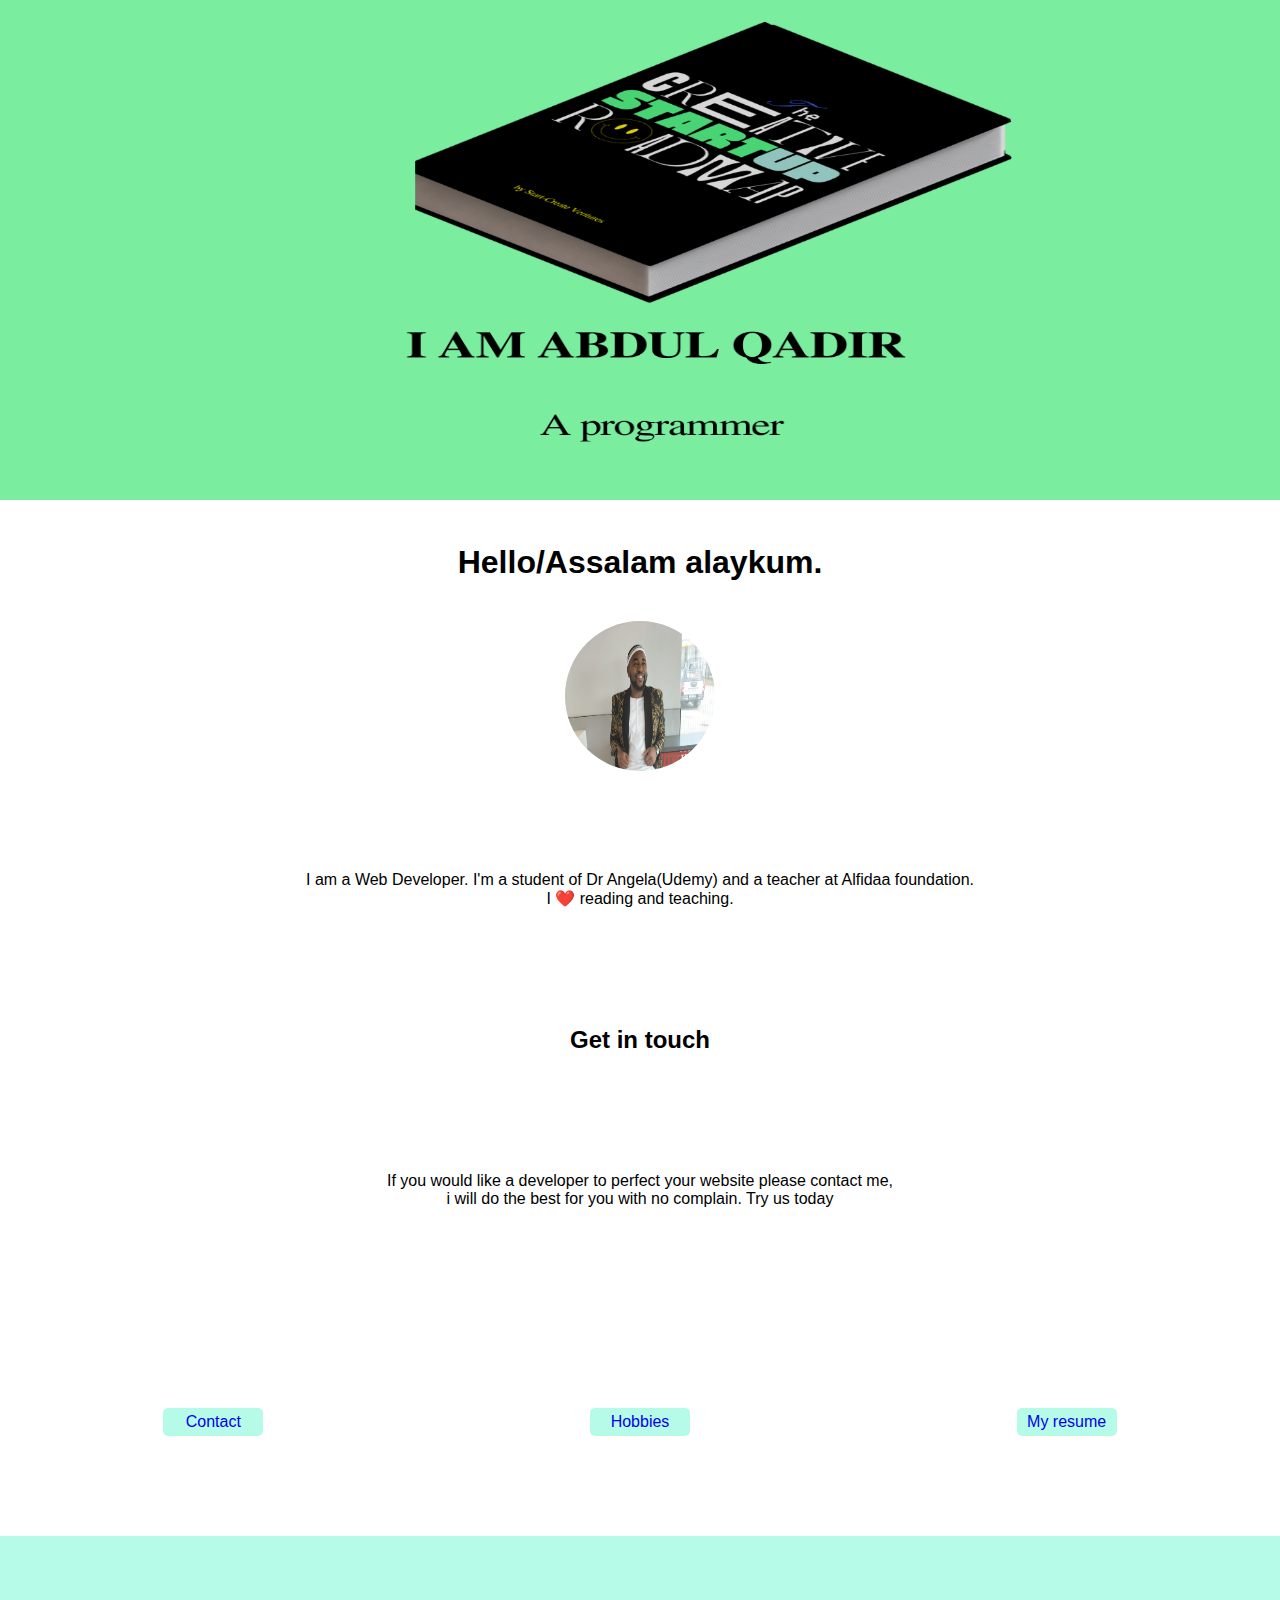
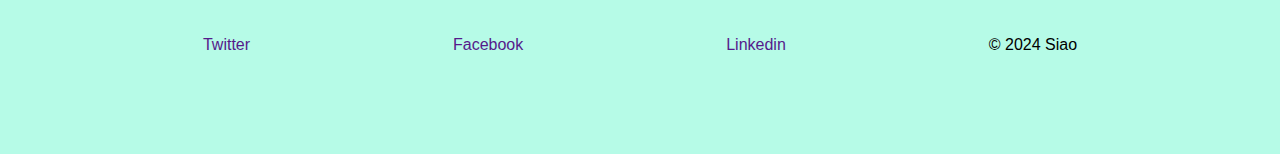
<file: index.html>
<!DOCTYPE html>
<html lang="en">
<head>
    <meta charset="UTF-8">
    <meta name="viewport" content="width=device-width, initial-scale=1.0">
    <title>Capstone-2</title>
    <link rel="stylesheet" href="./public/style.css">
</head>
<body>
    <img class="cap-2" src="./cap2.png" alt="canva designed image" height="500px"><br />
            
            
    <h1>Hello/Assalam alaykum.</h1>
    <img class="Whats" src="Whats.jpg" alt="developer image">
    <p>I am a Web Developer. I'm a student of Dr Angela(Udemy) and a teacher at Alfidaa foundation. <br />I ❤️ reading  and teaching.</p>
    <br />
    <h2>Get in touch</h2>
    <br />
    <p>If you would like a developer to perfect your website please contact me,<br> i will do the best for you with no complain. Try us today</p>

    <div class="container">
        <a class="cont" href="./public/Contact.html">Contact</a>
        <a class="cont" href="./public/Hobbies.html">Hobbies</a>
        <a class="cont" href="./public/Resume.html">My resume</a>
    </div>
    <div class="wrap">
        <div class="media"><a href="">Twitter</a></div>
        <div class="media"><a href="">Facebook</a></div>
        <div class="media"><a href="">Linkedin</a></div>
        <footer>
            <p>© 2024 Siao</p>
        </footer>
    </div>
   
        

    
</body>
</html>
</file>
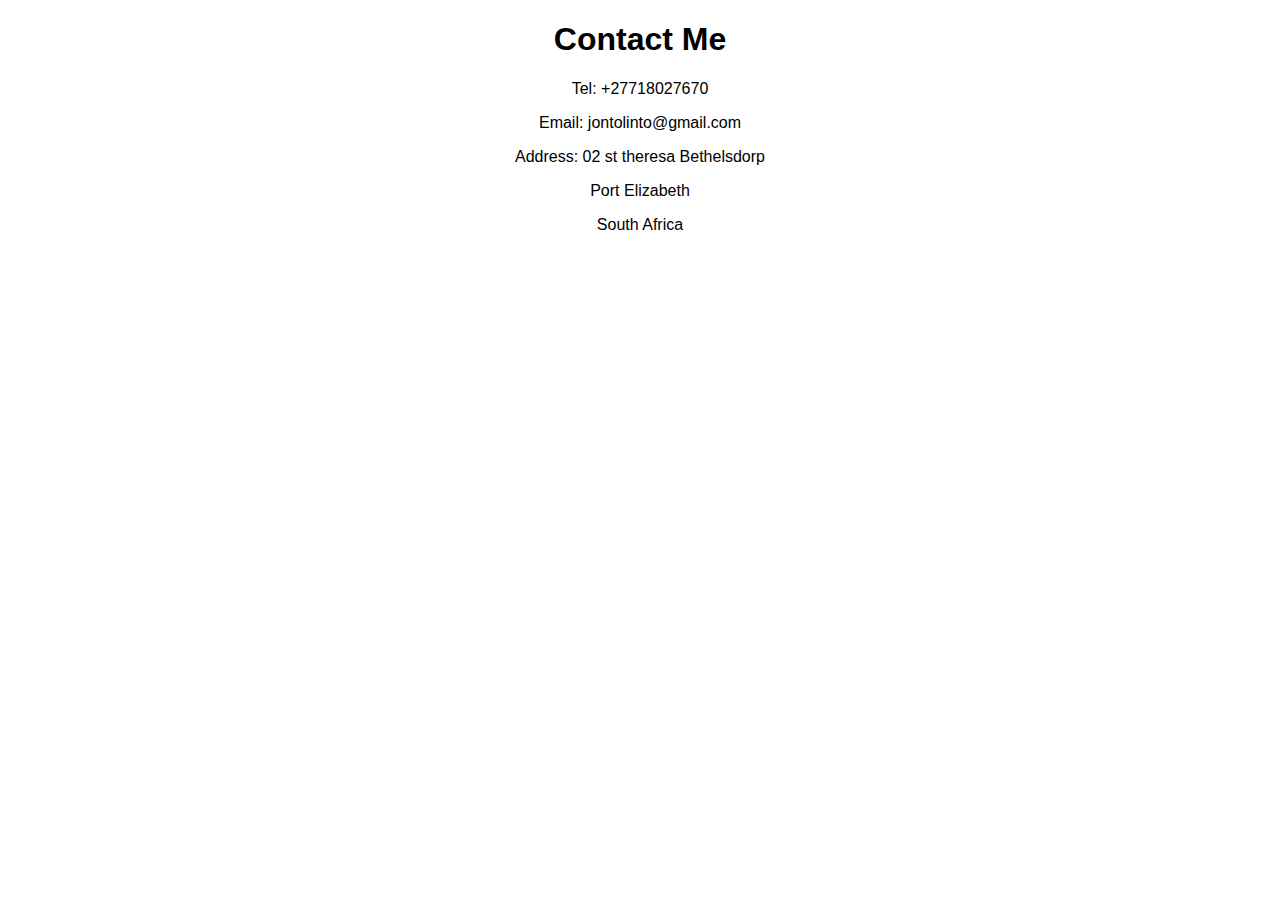
<file: public/Contact.html>
<!DOCTYPE html>
<html lang="en">
<head>
  <meta charset="UTF-8">
  <meta name="viewport" content="width=device-width, initial-scale=1.0">
  <title>Contact Me</title>
  <style>
    body {
            text-align: center;
            font-family: sans-serif;
          }
  </style>
</head>
<body>
  <h1>Contact Me</h1>
<p>Tel: +27718027670</p>
<p>Email: jontolinto@gmail.com</p>
<p>Address: 02 st theresa Bethelsdorp</p>
<p>
  Port Elizabeth<br />
  <p>South Africa</p><br />
</p>
</body>
</html>
</file>
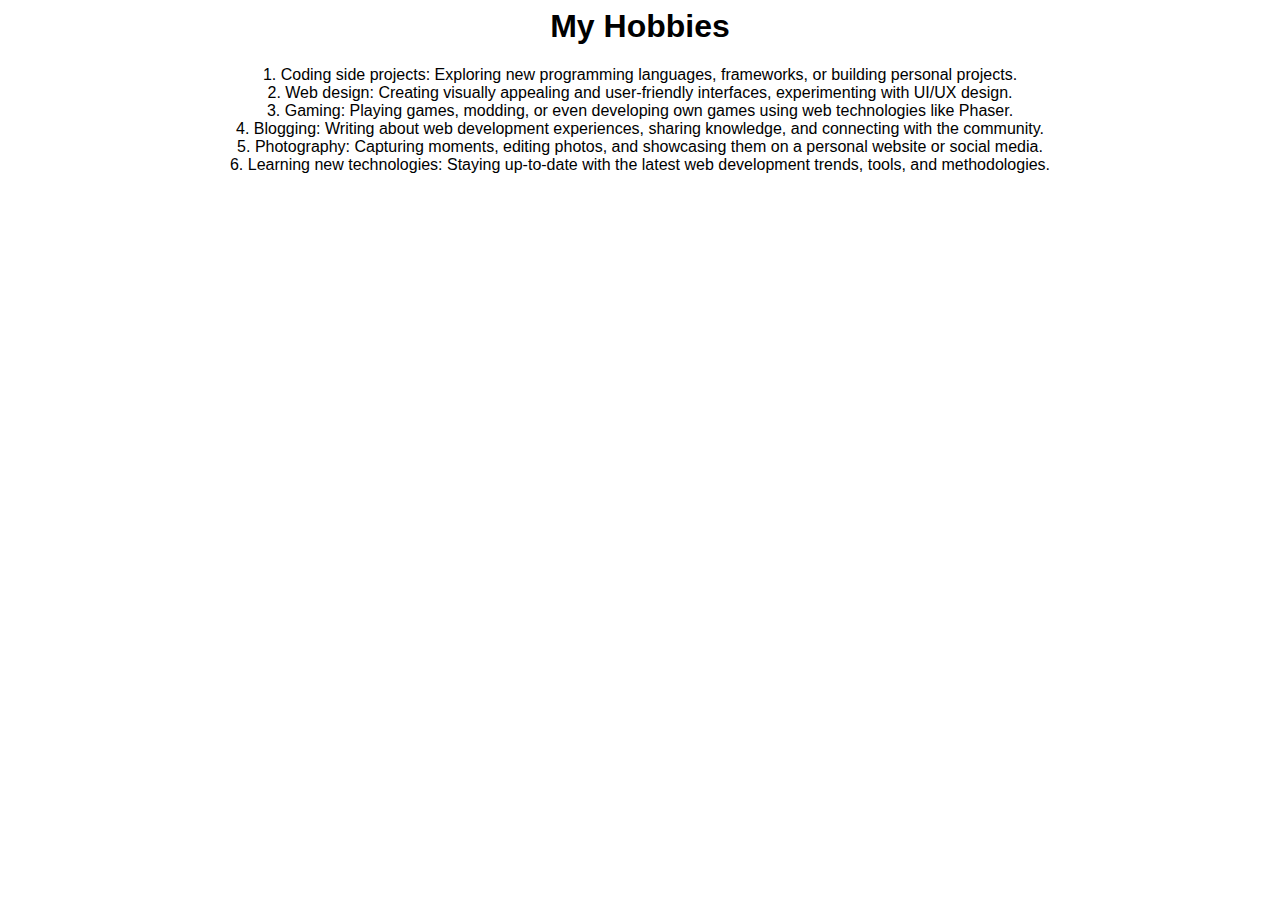
<file: public/Hobbies.html>
<html lang="en">
<head>
    <meta charset="UTF-8">
    <meta name="viewport" content="width=device-width, initial-scale=1.0">
    <title>Hobbies</title>
    <style>
        body {
            text-align: center;
            font-family: sans-serif;
            
        }
    </style>
</head>
<body>
    <h1>My Hobbies</h1>
    <p>1. Coding side projects: Exploring new programming languages, frameworks, or building personal projects.<br />
        2. Web design: Creating visually appealing and user-friendly interfaces, experimenting with UI/UX design.<br />
        3. Gaming: Playing games, modding, or even developing own games using web technologies like Phaser.<br />
        4. Blogging: Writing about web development experiences, sharing knowledge, and connecting with the community.<br />
        5. Photography: Capturing moments, editing photos, and showcasing them on a personal website or social media.<br />
        6. Learning new technologies: Staying up-to-date with the latest web development trends, tools, and methodologies.<br />
        </p>
</body>
</html>
</file>
<file: public/style.css>
* {
    margin: 0px;
    padding: 0px;
    box-sizing: border-box;
    text-align: center;
    font-family: sans-serif;
}
.cap-2 {
    width: 100%;
}
.container {
    display: flex;
    flex-direction: row;
    justify-content: space-around;
    padding-bottom: 100px;
    padding-top: 100px;
}

.cont {
    text-decoration: none;
    padding: 5px;
    border-radius: 5px;
    background-color: rgba(29, 244, 180, 0.322);
    width: 100px;
    text-align: center;
}
.Whats {
    height: 150px;
    width: 150px;
    border-radius: 50%;
    display: block;
    margin-left: auto;
    margin-right: auto;
    margin-top: 40px;
    font: 1em sans-serif;
    
}
h1 {
    padding-top: 40px;
    
}
p {
    padding-bottom: 100px;
    padding-top: 100px;
    font: 1em sans-serif;
}
 
 .wrap {
    display: flex;
    flex-direction: row;
    justify-content: space-evenly;
    align-items: center;
    background-color:  rgba(29, 244, 180, 0.322);
    position: relative;
    clear: both;
}

 .div,.cont:hover {
    text-decoration: none;
    color: hsla(0, 86%, 45%, 0.902);
}
.wrap,a {
    text-decoration: none;
}
</file>
